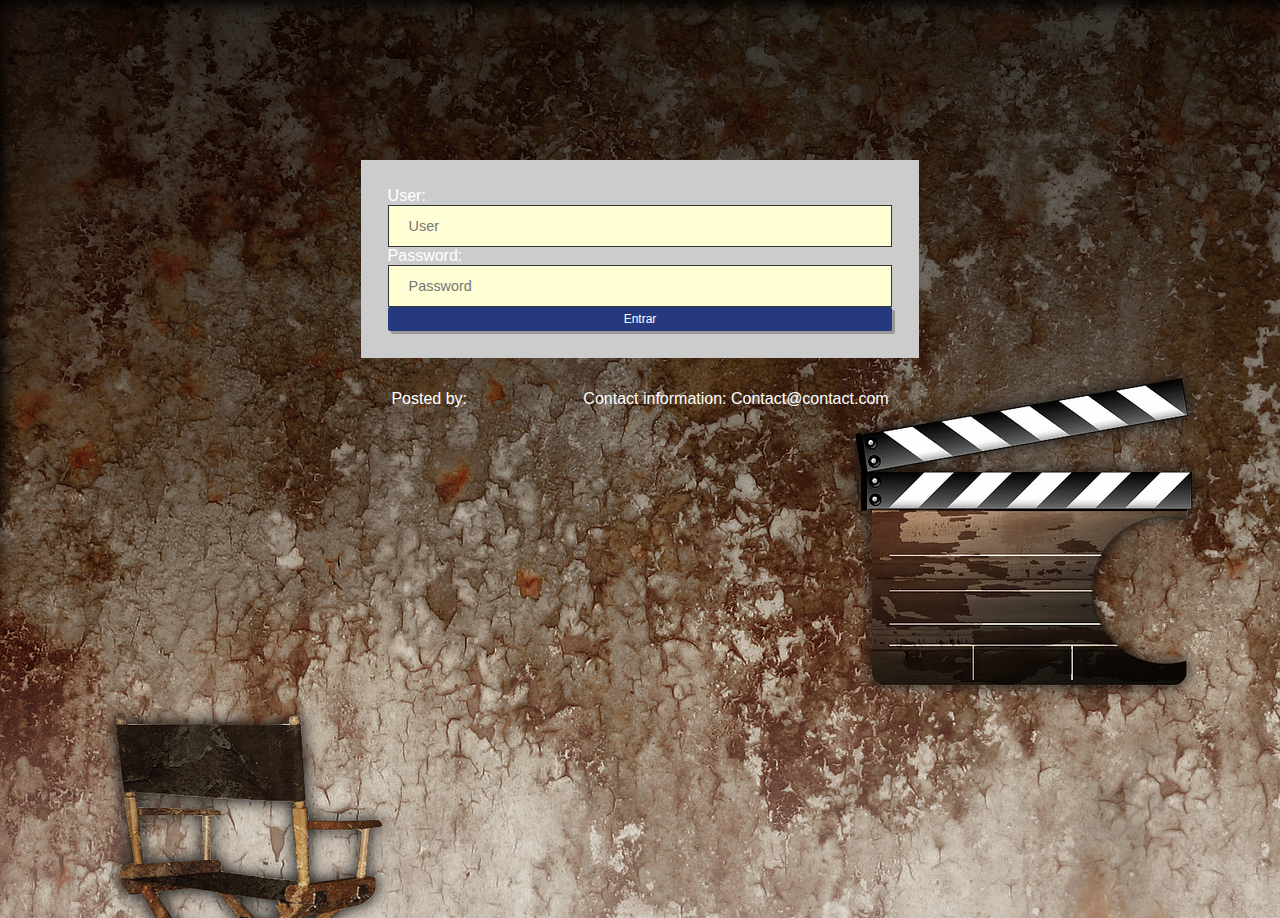
<file: templates/home.html>
<html>
<head>
  <title>Home</title>
    <meta name="viewport" content="width=device-width, initial-scale=1.0">
    <link rel="stylesheet" href="/static/css/main.css">
  
  </head>
  
  <body class="body_image_inicio">
      
     

  <main class="body_home">
    <section class="section_login">
      <div class="div_login">
        <form class=login action="/viewMovies">
          <label for = "user">User:</label>
          <input class="box_login" type="text" name = "Usuario" placeholder="User">
          <label for="password">Password:</label>
          <input class="box_login" type="text" name = "Password" placeholder="Password">
          <input type="submit"  class = "button2" value="Entrar">
        </form>
      </div>
    </section>
  </main>
    <footer class="footer">
        <p>Posted by: </p>
        <p>Contact information: <a href=""></a>Contact@contact.com</p>
      </footer>

  
 
</body>

</html>
</file>
<file: static/css/main.css>
/*##################tabla de peliculas#################*/
.datosmovie{
  display: flex;
  flex-direction: row;
  justify-content: center;
  font-style: italic;
  font-size: 15px;
  background-color: white;
  text-decoration:none;
}
.datosmovie:hover{
  background-color: white;
}
.div_table{
  display: flex;
  justify-content: center;
  background-color: white;
  padding-top: 10px;
}
.table {
  border-collapse: collapse;
  border: 1px solid #CCC;
  font-size: 12px;
  width: 100%;
  height: 100%
}

th {
  font-weight: bold;
  background-color: #E1E1E1;
  padding:5px;
  border: 1px solid #CCC;
}

tbody tr:hover td {
  background-color: #F3F3F3;
}

td {
  padding: 5px 10px;
  border: 1px solid #CCC;
  padding: 30px
}


/*#############################Botones#####################*/
.button {

  padding: 5px 5px;
  font-size: 12px;
  cursor: pointer;
  text-align: center;
  text-decoration: none;
  outline: none;
  color: #fff;
  background-color: #001284;
  border: none;
  border-radius: 2px;
  box-shadow: 3px 3px #999;
}

.button:hover {background-color: #E8BD0C}

.button:active {
  background-color: #E8BD0C;
  box-shadow: 0 5px #E8BD0C;
  transform: translateY(4px);
}


*:focus {outline: none;}



/*#########################boton eliminar##################*/
.button_eliminar {
  display: flex;
  justify-content: center;
  align-content: center;
  padding: 7px 3px;
  font-size: 15px;
  cursor: pointer;
  text-align: center;
  text-decoration: none;
  outline: none;
  color: #fff;
  background-color: blue;
  border: none;
  border-radius: 2px;
  box-shadow: 3px 3px #999;
}

.button_eliminar:hover {background-color: red}

.button_eliminar:active {
  background-color: #3e8e41;
  box-shadow: 0 5px #666;
  transform: translateY(4px);
}

/*#################################navbar#################################*/

.lisnav {
  display: flex;
  justify-content: flex-start;
  list-style-type: none;
  margin: -9px;
  padding: 0;
  overflow: hidden;
  background-color: #333;
  position: sticky;
  top: 0;
}

li {
  float: left;
}

li a {
  display: block;
  color: white;
  text-align: center;
  padding: 14px 16px;
  text-decoration: none;
}

li a:hover {
  background-color: #188AFF;
}

.active {
  background-color: #4CAF50;
}




/*##########################login##########################*/
.div_login{
  display: flex;
  flex-direction: row;
  justify-content: center;
  padding-top: 5%;


}
.login{
  display: flex;
  flex-direction: column;
  width: 40%;
  padding: 27px;
  background-color: #ccc;
}

.button2 {
  /* display: inline-block; */
  padding: 5px 5px;
  font-size: 12px;
  cursor: pointer;
  text-align: center;
  text-decoration: none;
  outline: none;
  color: #fff;
  background-color: #26397F;
  border: none;
  border-radius: 2px;
  box-shadow: 3px 3px #999;
}

.button2:hover {background-color: #5BCCC0}

.button2:active {
  background-color: #E8BD0C;
  box-shadow: 0 5px #E8BD0C;
}

.section_login{
  display: flex;
  flex-direction: column;
  padding-top: 7%;
}
.section_newMovie{
  color: white;
}

.formNewMovie{
  background-color: rgb(105, 117, 129);
}


input[type=text] {
  width: 100%;
  padding: 12px 20px;
  margin: 8px 0;
  box-sizing: border-box;
  background-color: #FFFED4;
  color: black;

  }
  
p > label {
  
  display: block;
}

input[type=text],
input[type=number],

fieldset {
/* requerido para estilizar adecuadamente elementos
   de formulario en navegadores basados en WebKit */
  -webkit-appearance: none;
  
  width : 100%;
  border: 1px solid #333;
  margin: 0;
  
  font-family: inherit;
  font-size: 90%;
  
  -moz-box-sizing: border-box;
  box-sizing: border-box;
}

label {
  color: white;
}

form input:required {
  border:2px solid yellow;
  /* otras propiedades */
 }









.body_image_inicio{
 
  background-image: url("../image/silla-de-director-de-cine-797.jpg"); */
}

.background_image_index{
  background-image: url("../image/fondo_newMovies.jpg")
}

body{
  height: 100%;
  padding: 1px; 
  background-color: #081926;
  font-family: helvetica;
}

main{
  background-repeat: repeat;
}


/*##############################################footer##########################################3*/

.footer{
  display: flex;
  justify-content: space-evenly;
  margin: 0 auto;
  padding: 0 8px 38px;
  width: 730px;
  overflow: hidden;
  color: white;
}


.as{
  display: flex;
  flex-direction: row;
  height: 100%;
  width: 20%;
}

.flex-container {
  display: flex;
  flex-wrap: nowrap;
  background-color: DodgerBlue;
}

/*################### carteles de peliculas ###################*/


.container_image {
  display: flex;
  flex-wrap: wrap;
  justify-content: space-around;
  /* padding: 50px 20px; */
}

.contenedor_hijo {
  text-align: center;
  padding: 20px;
  z-index: 1;
}

.imagen_cartel {
  width: 250px;
  height: 350px;
}


/*###################efecto hover para el carte de peliculas ############*/

.div-imagen {
  display:inline-block;
  position:relative;
}

.div-imagen > div {
  display: flex;
  flex-direction: column;
  font-size: 14px;
  position: absolute;
  top: 0;
  left: 20px;
  right: 12px;
  z-index: -1;
  padding: 10px;
  margin: 0;
  color: white;
}

.desvanecer:hover {
  opacity: 0.20;
  -webkit-transition: opacity 500ms;
  -moz-transition: opacity 500ms;
  -o-transition: opacity 500ms;
  -ms-transition: opacity 500ms;
  transition: opacity 500ms;
}

p {
  color: white;
}

p:hover{
  opacity: 0.7;
  -webkit-transition: cubic-bezier(0.075, 0.82, 0.165, 1);
  -moz-transition: opacity 500ms;
}


/*###################################media###################################*/
/* section of image movie */
@media screen and (max-width: 600px) {
  table {
      width:100%;
  }
  thead {
      display: none;
  }
  tr:nth-of-type(2n) {
      background-color: inherit;
  }
  tr td:first-child {
      background: #f0f0f0;
      font-weight:bold;
      font-size:1.3em;
  }
  tbody td {
      display: block;
      text-align:center;
  }
  tbody td:before {
      content: attr(data-th);
      display: block;
      text-align:center;
  }
}

@media screen and (max-width: 320px) {
  table {
    display: block;
    overflow-x: auto;
  }
}
</file>
